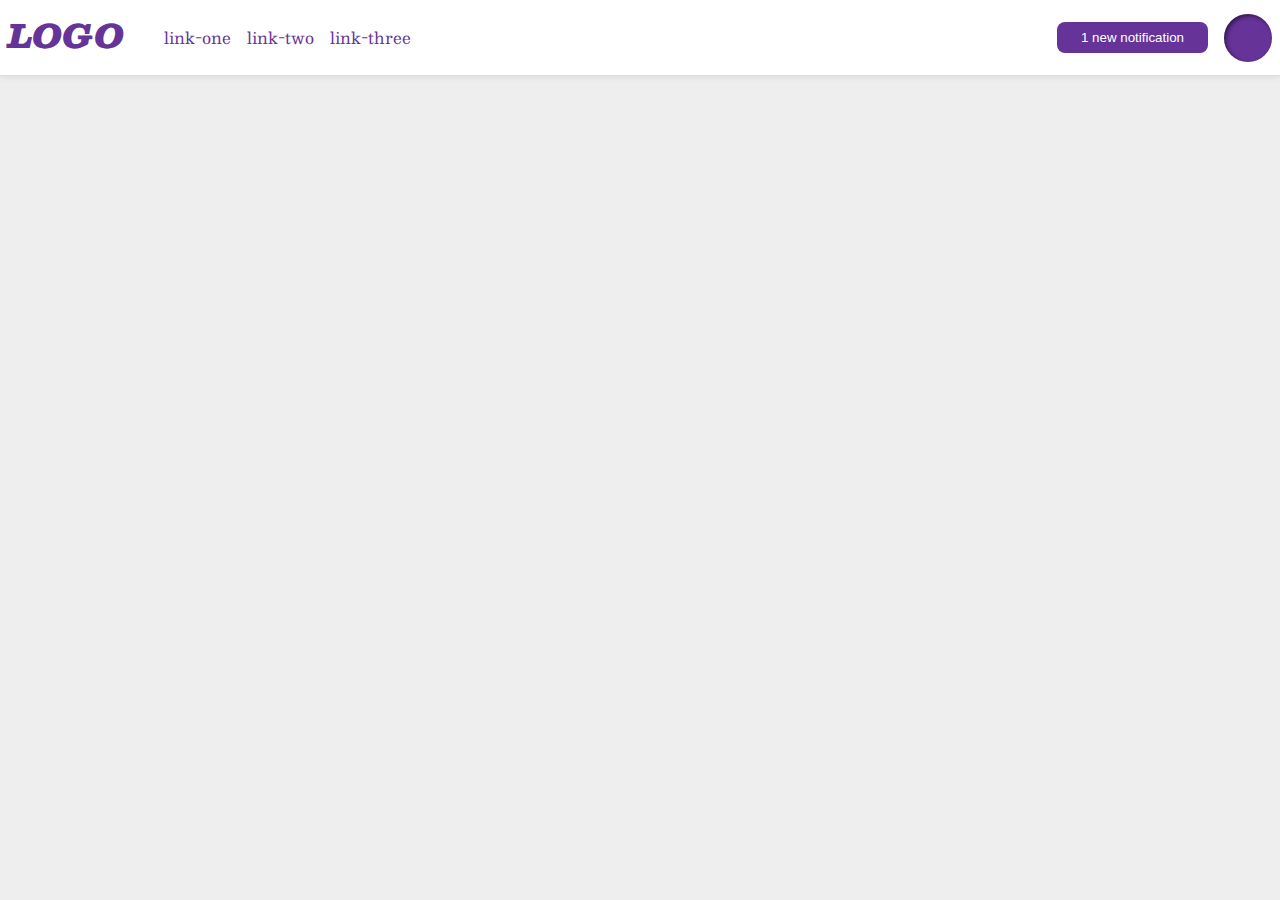
<file: flex/03-flex-header-2/index.html>
<!DOCTYPE html>
<html lang="en">
  <head>
    <meta charset="UTF-8">
    <meta http-equiv="X-UA-Compatible" content="IE=edge">
    <meta name="viewport" content="width=device-width, initial-scale=1.0">
    <title>Flex Header 2</title>
    <link rel="stylesheet" href="style.css">
  </head>
  <body>
    <div class="header">
      <div class = 'left'>
        <div class="logo">
          LOGO
        </div>
        <ul class="links">
          <li><a href="https://google.com">link-one</a></li>
          <li><a href="https://google.com">link-two</a></li>
          <li><a href="https://google.com">link-three</a></li>
        </ul>
      </div>
      <div class = 'right'> 
        <button class="notifications">
          1 new notification
        </button>
        <div class="profile-image"></div>
      </div>

    </div>
  </body>
</html>
</file>
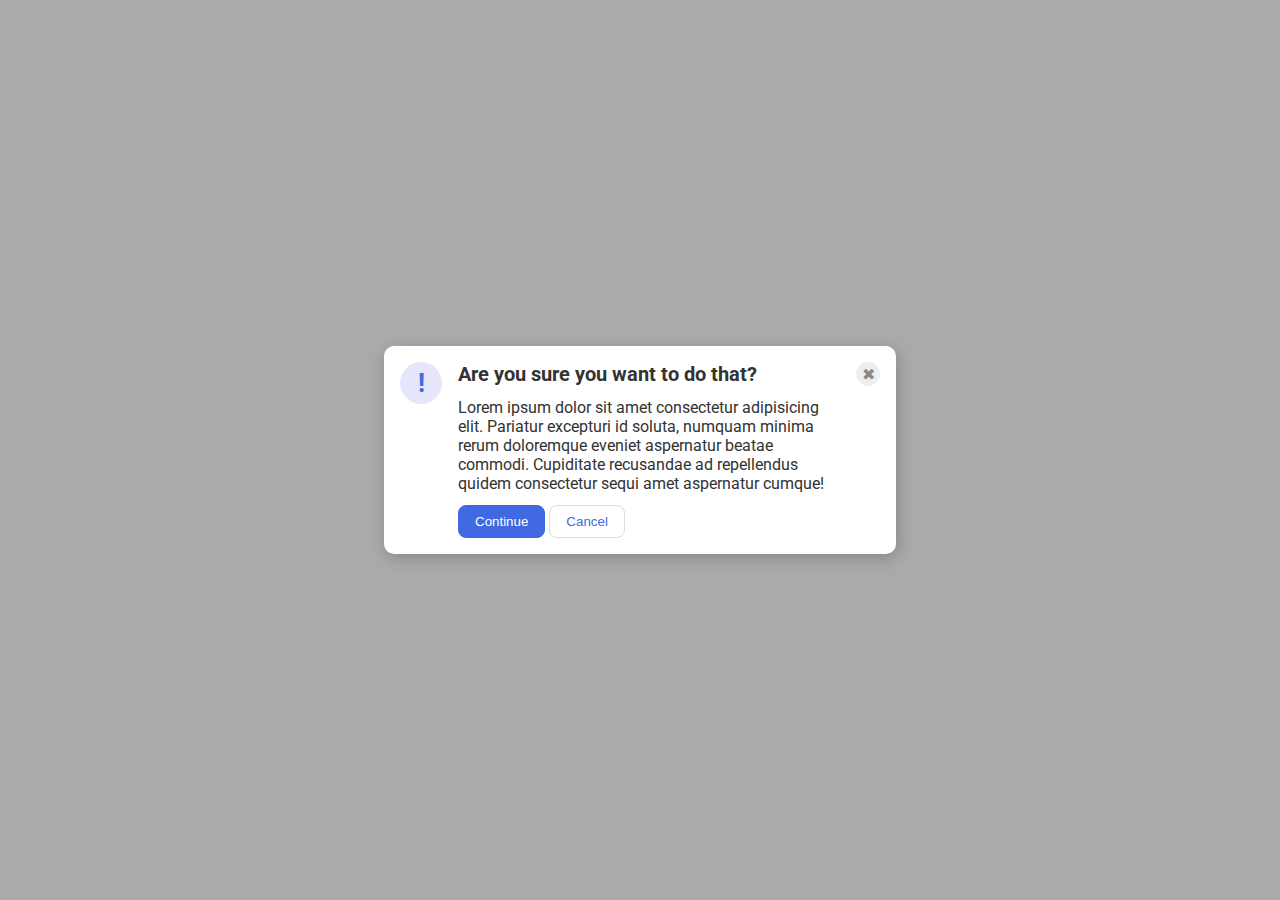
<file: flex/05-flex-modal/index.html>
<!DOCTYPE html>
<html lang="en">
  <head>
    <meta charset="UTF-8">
    <meta http-equiv="X-UA-Compatible" content="IE=edge">
    <meta name="viewport" content="width=device-width, initial-scale=1.0">
    <link rel="stylesheet" href="style.css">
    <title>Modal</title>
  </head>
  <body>
    <div class="modal">
      <div class = "external">
        <div class="icon">!</div>
        <div class = "middle"> 
          <div class="header">Are you sure you want to do that?</div>
          <div class="text">Lorem ipsum dolor sit amet consectetur adipisicing elit. Pariatur excepturi id soluta, numquam minima rerum doloremque eveniet aspernatur beatae commodi. Cupiditate recusandae ad repellendus quidem consectetur sequi amet aspernatur cumque!</div>
          <div class = "options"> 
            <button class="continue">Continue</button>
            <button class="cancel">Cancel</button>
          </div>
        </div>
        <button class="close-button">✖</button>
      </div>

    </div>
  </body>
</html>
</file>
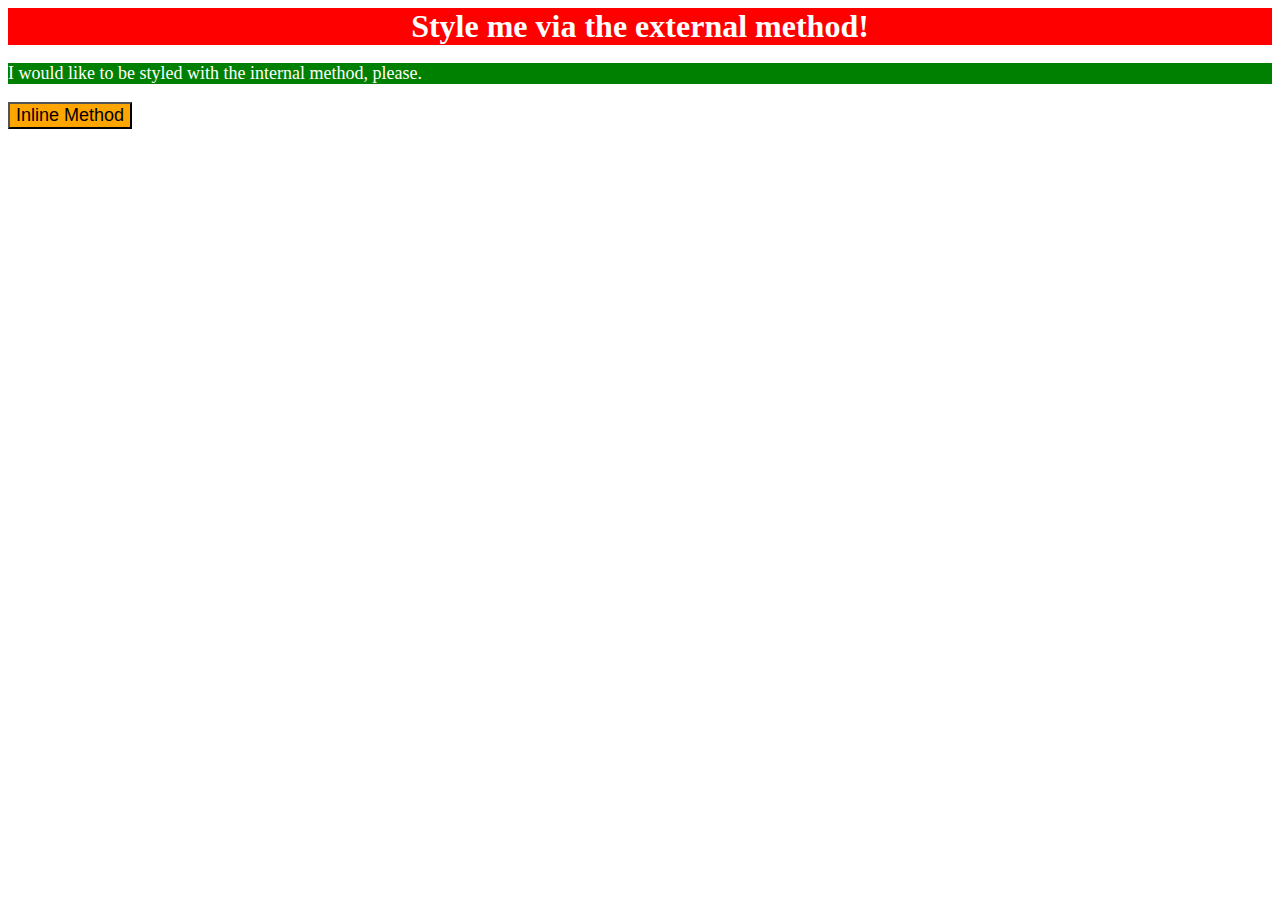
<file: foundations/01-css-methods/index.html>
<!DOCTYPE html>
<html lang="en">
  <head>
    <meta charset="UTF-8">
    <meta http-equiv="X-UA-Compatible" content="IE=edge">
    <meta name="viewport" content="width=device-width, initial-scale=1.0">
    <link rel = "stylesheet" href = "styles.css">
    <style>
      p {
        color: white;
        background-color: green;
        font-size: 18px;
      }
    </style>
    <title>Methods for Adding CSS</title>
  </head>
  <body>
    <div>Style me via the external method!</div>
    <p>I would like to be styled with the internal method, please.</p>
    <button style = 'background-color: orange; font-size: 18px;'>Inline Method</button>
  </body>
</html>
</file>
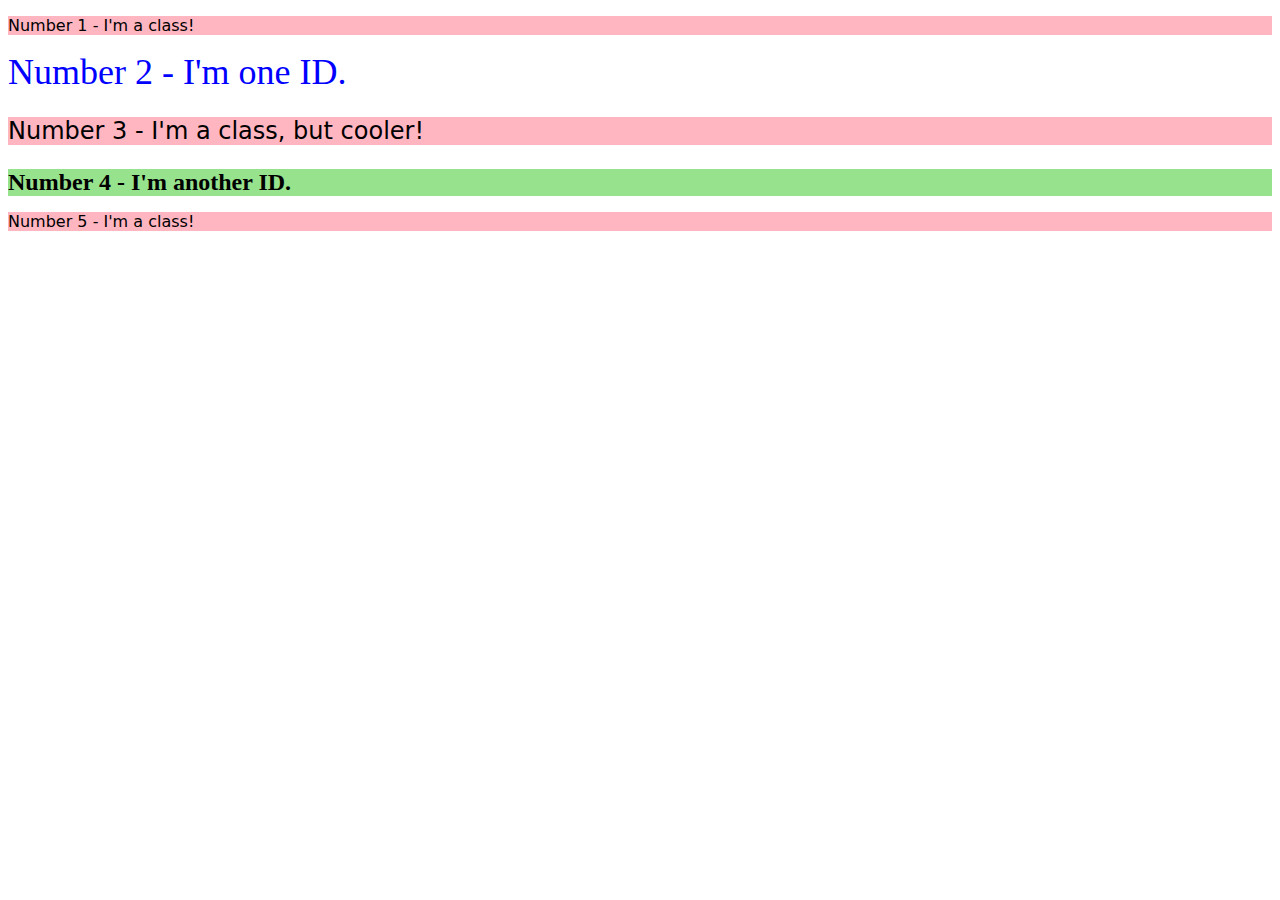
<file: foundations/02-class-id-selectors/index.html>
<!DOCTYPE html>
<html lang="en">
  <head>
    <meta charset="UTF-8">
    <meta http-equiv="X-UA-Compatible" content="IE=edge">
    <meta name="viewport" content="width=device-width, initial-scale=1.0">
    <title>Class and ID Selectors</title>
    <link rel="stylesheet" href="style.css">
  </head>
  <body>
    <p class = 'odd'>Number 1 - I'm a class!</p>
    <div id = 'second-element'>Number 2 - I'm one ID.</div>
    <p class = 'odd medium'>Number 3 - I'm a class, but cooler!</p>
    <div class = 'medium' id = "preview"> Number 4 - I'm another ID.</div>
    <p class = 'odd'>Number 5 - I'm a class!</p>
  </body>
</html>
</file>
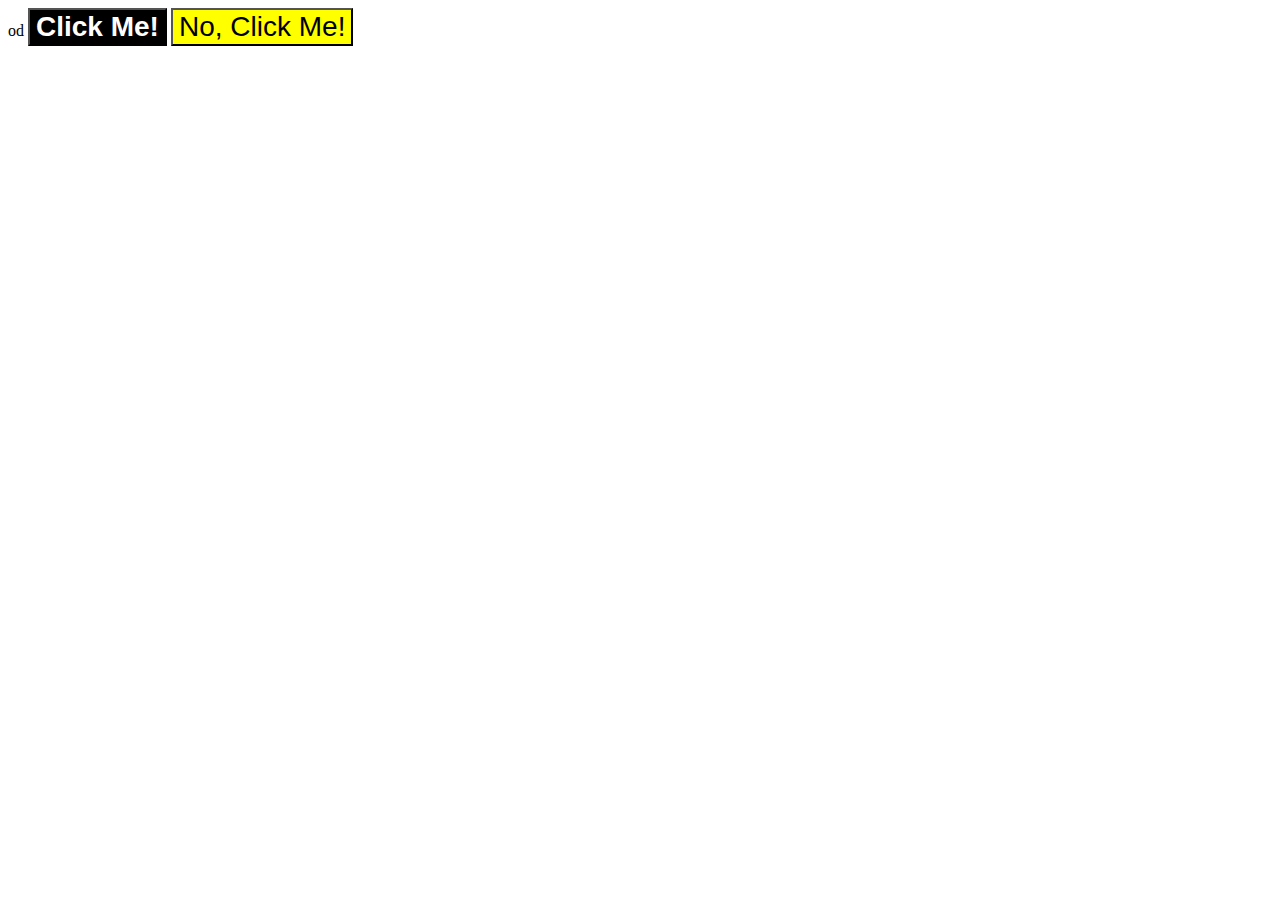
<file: foundations/03-grouping-selectors/index.html>
od<!DOCTYPE html>
<html lang="en">
  <head>
    <meta charset="UTF-8">
    <meta http-equiv="X-UA-Compatible" content="IE=edge">
    <meta name="viewport" content="width=device-width, initial-scale=1.0">
    <title>Grouping Selectors</title>
    <link rel="stylesheet" href="style.css">
  </head>
  <body>
    <button class = 'first'>Click Me!</button>
    <button class = 'second'>No, Click Me!</button>
  </body>
</html>
</file>
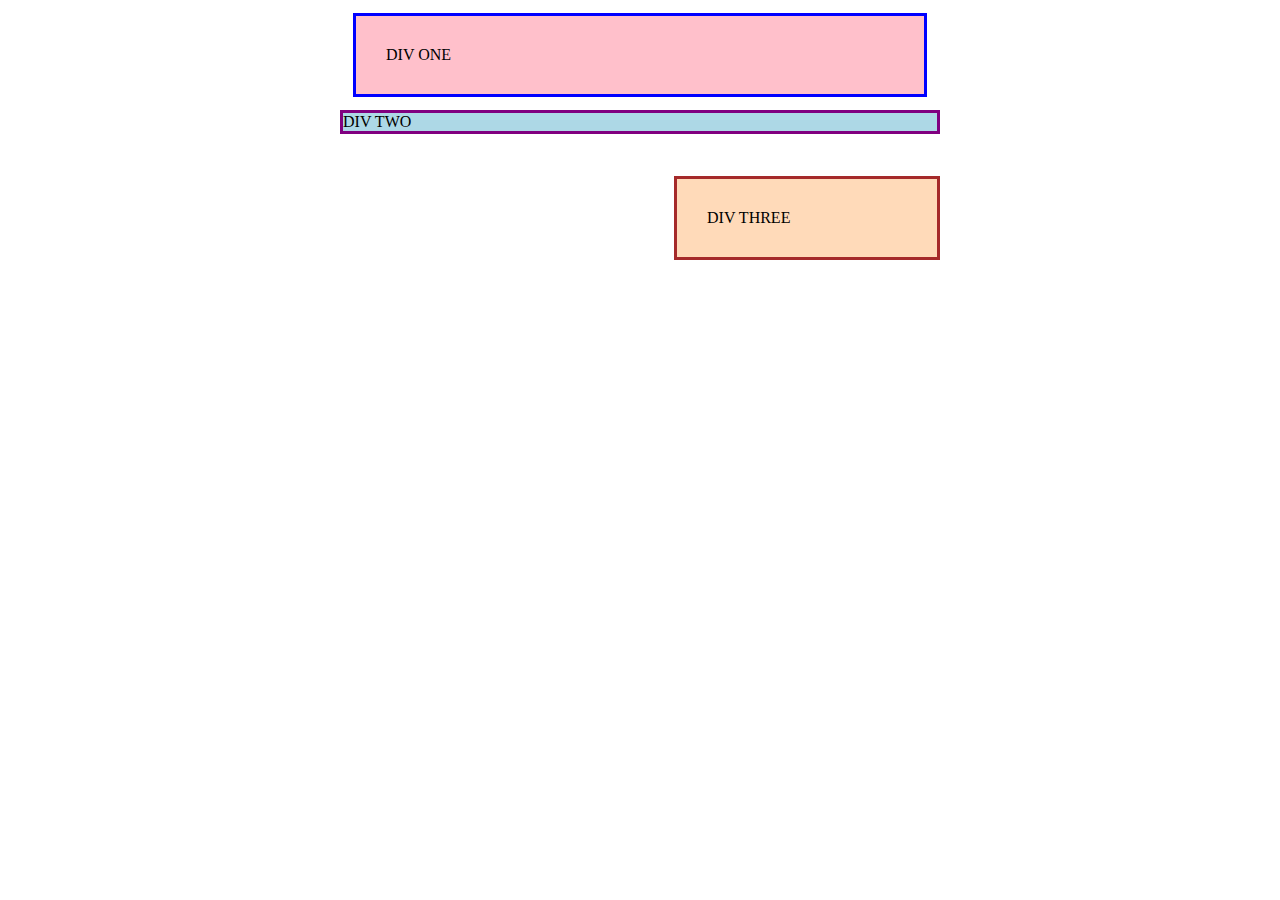
<file: margin-and-padding/01-margin-and-padding-1/index.html>
<!DOCTYPE html>
<html lang="en">
  <head>
    <meta charset="UTF-8">
    <meta http-equiv="X-UA-Compatible" content="IE=edge">
    <meta name="viewport" content="width=device-width, initial-scale=1.0">
    <title>Margin and Padding exercise</title>
    <meta http-equiv="refresh" content="3" >
    <link rel="stylesheet" href="style.css">
  </head>
  <body>
    <div class="one">
      DIV ONE
    </div>
    <div class="two">
      DIV TWO
    </div>
    <div class="three">
      DIV THREE
    </div>
  </body>
</html>
</file>
<file: flex/03-flex-header-2/style.css>
/* this is some magical font-importing.  
you'll learn about it later. */
@import url('https://fonts.googleapis.com/css2?family=Besley:ital,wght@0,400;1,900&display=swap');

body {
  margin: 0;
  background: #eee;
  font-family: Besley, serif;
}

.header {
  background: white;
  border-bottom: 1px solid #ddd;
  box-shadow: 0 0 8px rgba(0,0,0,.1);
  display: flex;
  justify-content: space-between;
  padding: 8px;

}

.left {
  display: flex;
}

a {
  /* this removes the line under our links */
  text-decoration: none;
  color: rebeccapurple;
}

ul {
  list-style-type: none;
  display: flex;
  gap: 16px;

}

.logo {
  color: rebeccapurple;
  font-size: 32px;
  font-weight: 900;
  font-style: italic;
}

.right {
  display: flex;
  gap: 16px;
}

button {
  border: none;
  border-radius: 8px;
  background: rebeccapurple;
  color: white;
  padding: 8px 24px;
  align-self: center;
}

.profile-image {
  background: rebeccapurple;
  box-shadow: inset 2px 2px 4px rgba(0,0,0,.5);
  border-radius: 50%;
  width: 48px;
  height: 48px;
  align-self: center;
}
</file>
<file: flex/05-flex-modal/style.css>
@import url('https://fonts.googleapis.com/css2?family=Roboto:wght@400;700&display=swap');

html, body {
  height: 100%;
}

body {
  font-family: Roboto, sans-serif;
  margin: 0;
  background: #aaa;
  color: #333;
  /* I'll give you this one for free lol */
  display: flex;
  align-items: center;
  justify-content: center;
}

.modal {
  background: white;
  width: 480px;
  border-radius: 10px;
  box-shadow: 2px 4px 16px rgba(0,0,0,.2);
  padding: 16px;
}

.icon {
  color: royalblue;
  font-size: 26px;
  font-weight: 700;
  background: lavender;
  width: 42px;
  height: 42px;
  border-radius: 50%;
  display: flex;
  align-items: center;
  justify-content: center;
  flex-shrink: 0;
}

.close-button {
  background: #eee;
  border-radius: 50%;
  color: #888;
  font-weight: 400;
  font-size: 16px;
  height: 24px;
  width: 24px;
  display: flex;
  align-items: center;
  justify-content: center;
  border: 1px solid #eee;
  padding: 0;
  flex-shrink: 0;
}

button {
  cursor: pointer;
  padding: 8px 16px;
  border-radius: 8px;
}

button.continue {
  background: royalblue;
  border: 1px solid royalblue;
  color: white;
}

button.cancel {
  background: white;
  border: 1px solid #ddd;
  color: royalblue;
}

.external {
  display: flex;
  gap: 16px;
}

.middle {
  display: flex;
  flex-direction: column;
  gap: 12px;
}

.header {
  font-size: 20px;
  font-weight: bold;
}
</file>
<file: foundations/01-css-methods/styles.css>
div {
    color: white;
    background-color: red;
    font-size: 32px;
    text-align: center;
    font-weight: bold;
}
</file>
<file: foundations/02-class-id-selectors/style.css>
.odd {
    background-color: rgb(255,182,193);
    font-family: Verdana, "Dejavu Sans", sans-serif;
}

#second-element {
    color: #0000ff;
    font-size: 36px;
}

.medium {
    font-size: 24px;
}

.medium#preview {
    background-color: hsl(113, 59%, 72%);
    font-weight: bold;
}
</file>
<file: foundations/03-grouping-selectors/style.css>
.first,
.second {
    font-size: 28px;
    font-family: Helvetica, "Times New Roman", sans-serif;
}

.first {
    background-color: black;
    color: white;
    font-weight: bold;
}

.second {
    background-color: rgb(255,255,0);
}
</file>
<file: margin-and-padding/01-margin-and-padding-1/style.css>
body {
  max-width: 600px;
  margin: 0 auto;
}

.one {
  background: pink;
  border: 3px solid blue;
  /* CHANGE ME */
  padding: 30px;
  margin: 13px;
}

.two {
  background: lightblue;
  border: 3px solid purple;
  /* CHANGE ME */
  margin-bottom: 42px;
}

.three {
  background: peachpuff;
  border: 3px solid brown;
  width: 200px;
  /* CHANGE ME */
  padding: 30px;
  margin-left: auto;
}
</file>
